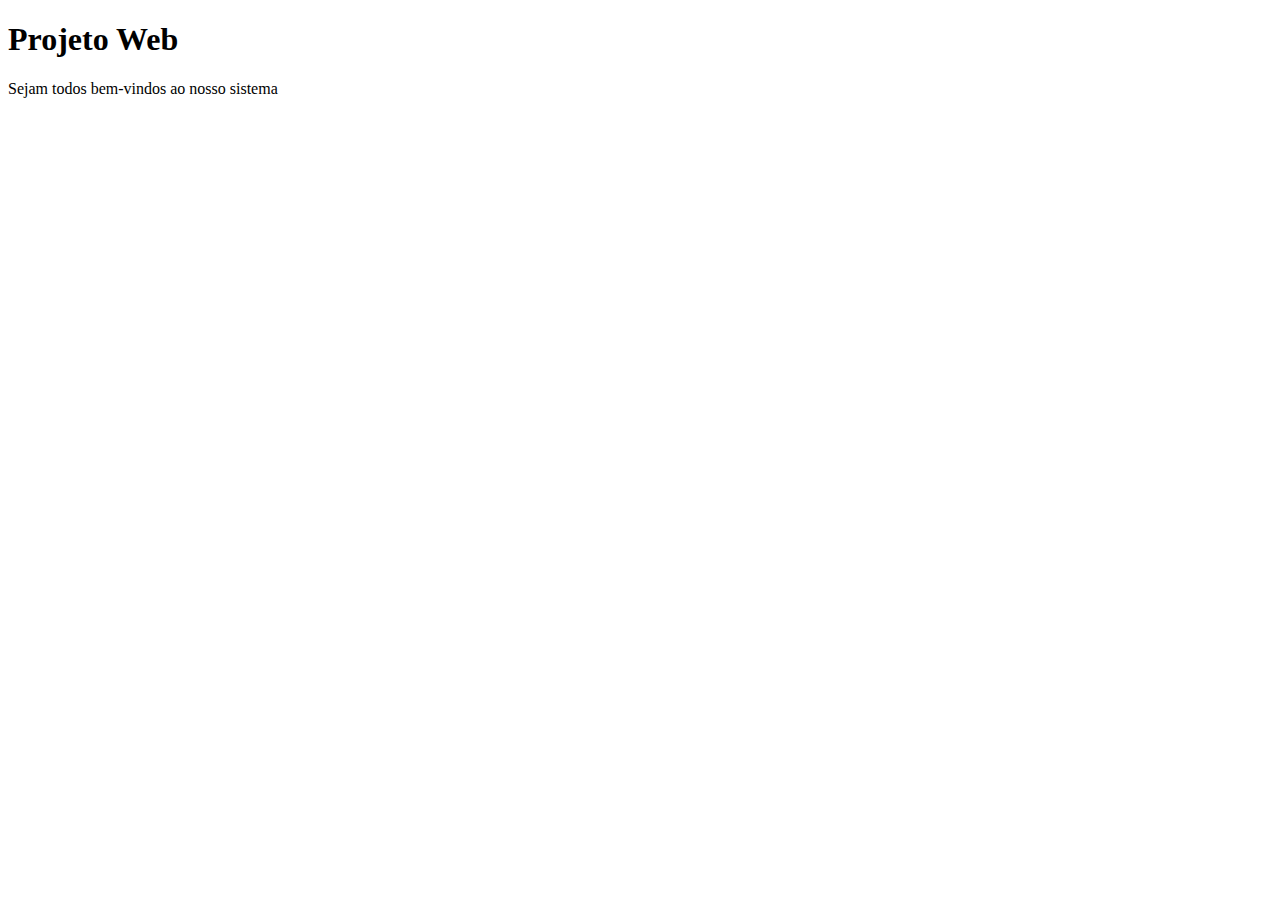
<file: PUC/index.html>
<!DOCTYPE html>
<html lang="en">
    <head>
        <meta charset="UTF-8">
        <meta http-equiv="X-UA-Compatible" content="IE=edge">
        <meta name="viewport" content="width=device-width, initial-scale=1.0">
        <title>Primeiro Projeto</title>
    </head>
    <body>
        <h1>Projeto Web</h1>
        <p>Sejam todos bem-vindos ao nosso sistema</p>
    </body>
</html>
</file>
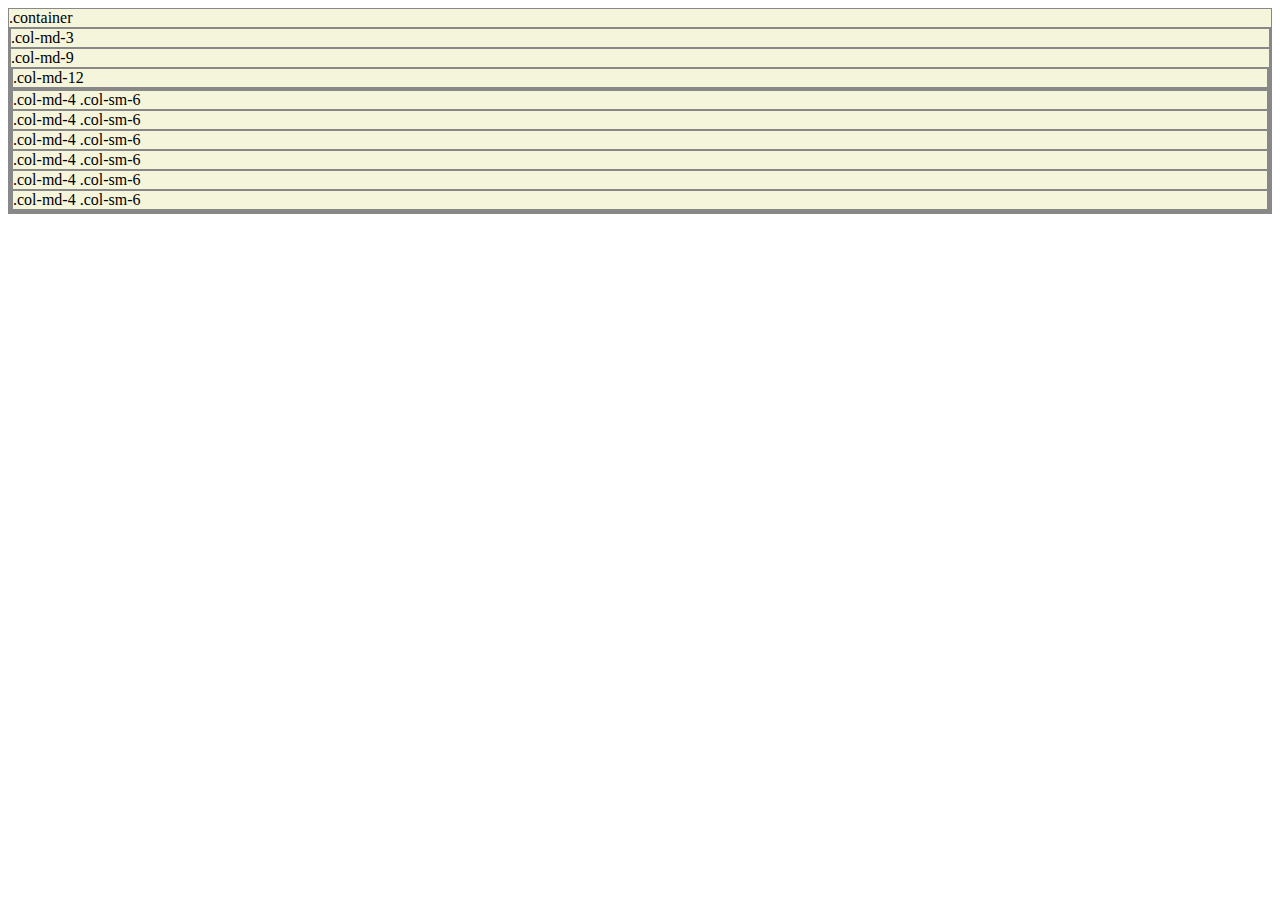
<file: PUC/desafio_bootstrap.html>
<!DOCTYPE html>
<html lang="en">
<head>
    <meta charset="UTF-8">
    <meta http-equiv="X-UA-Compatible" content="IE=edge">
    <meta name="viewport" content="width=device-width, initial-scale=1.0">
    <title>Desafio Bootstrap</title>
    <link rel="stylesheet" href="style_bootstrap.css">
    <link rel="stylesheet" href="https://cdn.jsdelivr.net/npm/bootstrap@4.6.0/dist/css/bootstrap.min.css" 
          integrity="sha384-B0vP5xmATw1+K9KRQjQERJvTumQW0nPEzvF6L/Z6nronJ3oUOFUFpCjEUQouq2+l" 
          crossorigin="anonymous">
</head>
<body>

    <div class="container-fluid">.container <br>
        <div class="row">
            <div class="col-md-3">.col-md-3</div>
            <div class="col-md-9">.col-md-9
                <div class="row">
                    <div class="col-md-12">.col-md-12</div>
                </div>
                <div class="row">
                    <div class="col-md-4 col-sm-6">.col-md-4 .col-sm-6</div>
                    <div class="col-md-4 col-sm-6">.col-md-4 .col-sm-6</div>
                    <div class="col-md-4 col-sm-6">.col-md-4 .col-sm-6</div>
                    <div class="col-md-4 col-sm-6">.col-md-4 .col-sm-6</div>
                    <div class="col-md-4 col-sm-6">.col-md-4 .col-sm-6</div>
                    <div class="col-md-4 col-sm-6">.col-md-4 .col-sm-6</div>
                </div>
            </div>
        </div>
    </div>
    
</body>
</html>
</file>
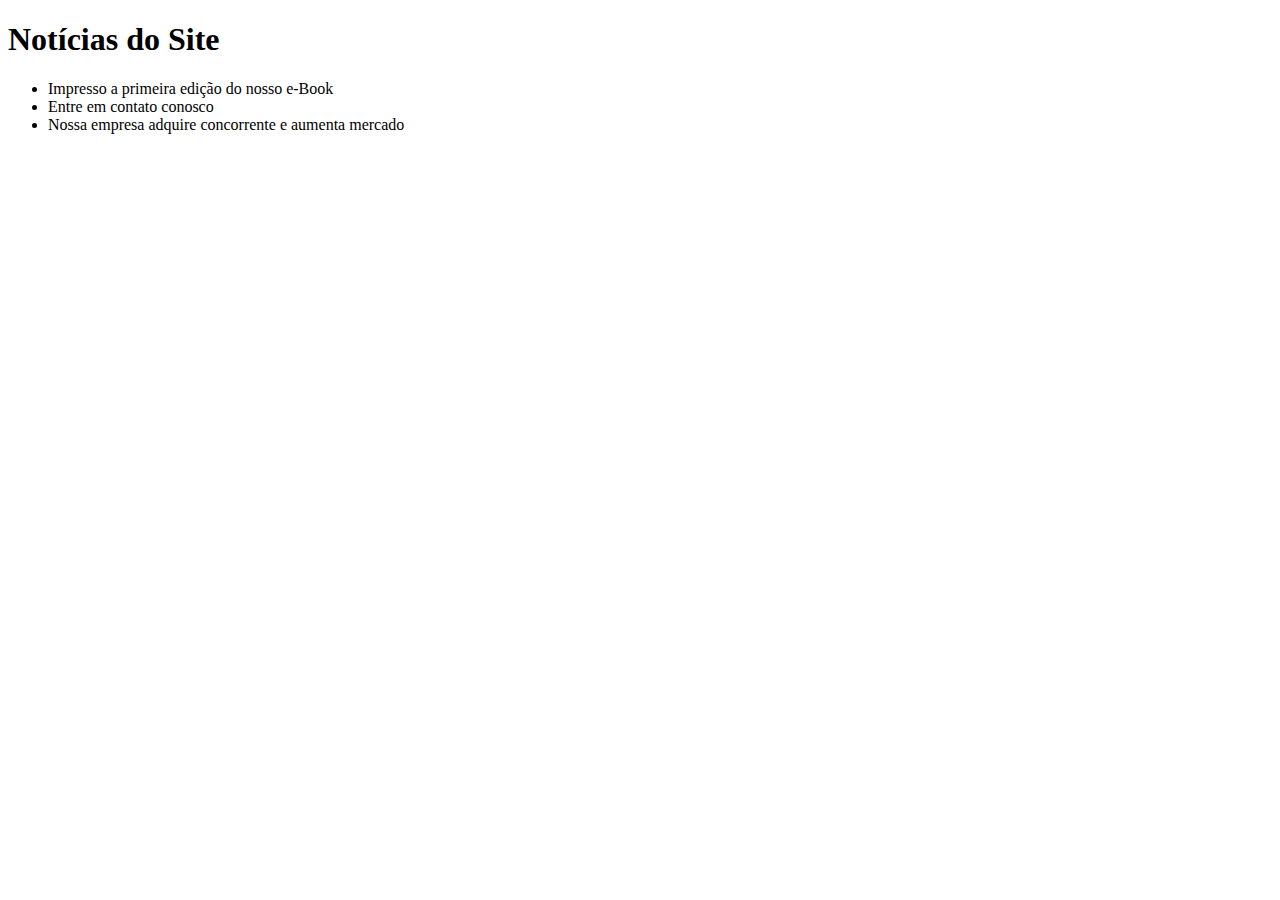
<file: PUC/noticias.html>
<!DOCTYPE html>
<html lang="en">
    <head>
        <meta charset="UTF-8">
        <meta http-equiv="X-UA-Compatible" content="IE=edge">
        <meta name="viewport" content="width=device-width, initial-scale=1.0">
        <title>Primeiro Projeto - Notícias</title>
    </head>
    <body>
        <h1>Notícias do Site</h1>
        <ul>
            <li>Impresso a primeira edição do nosso e-Book</li>
            <li>Entre em contato conosco</li>
            <li>Nossa empresa adquire concorrente e aumenta mercado</li>
        </ul>
    </body>
</html>
</file>
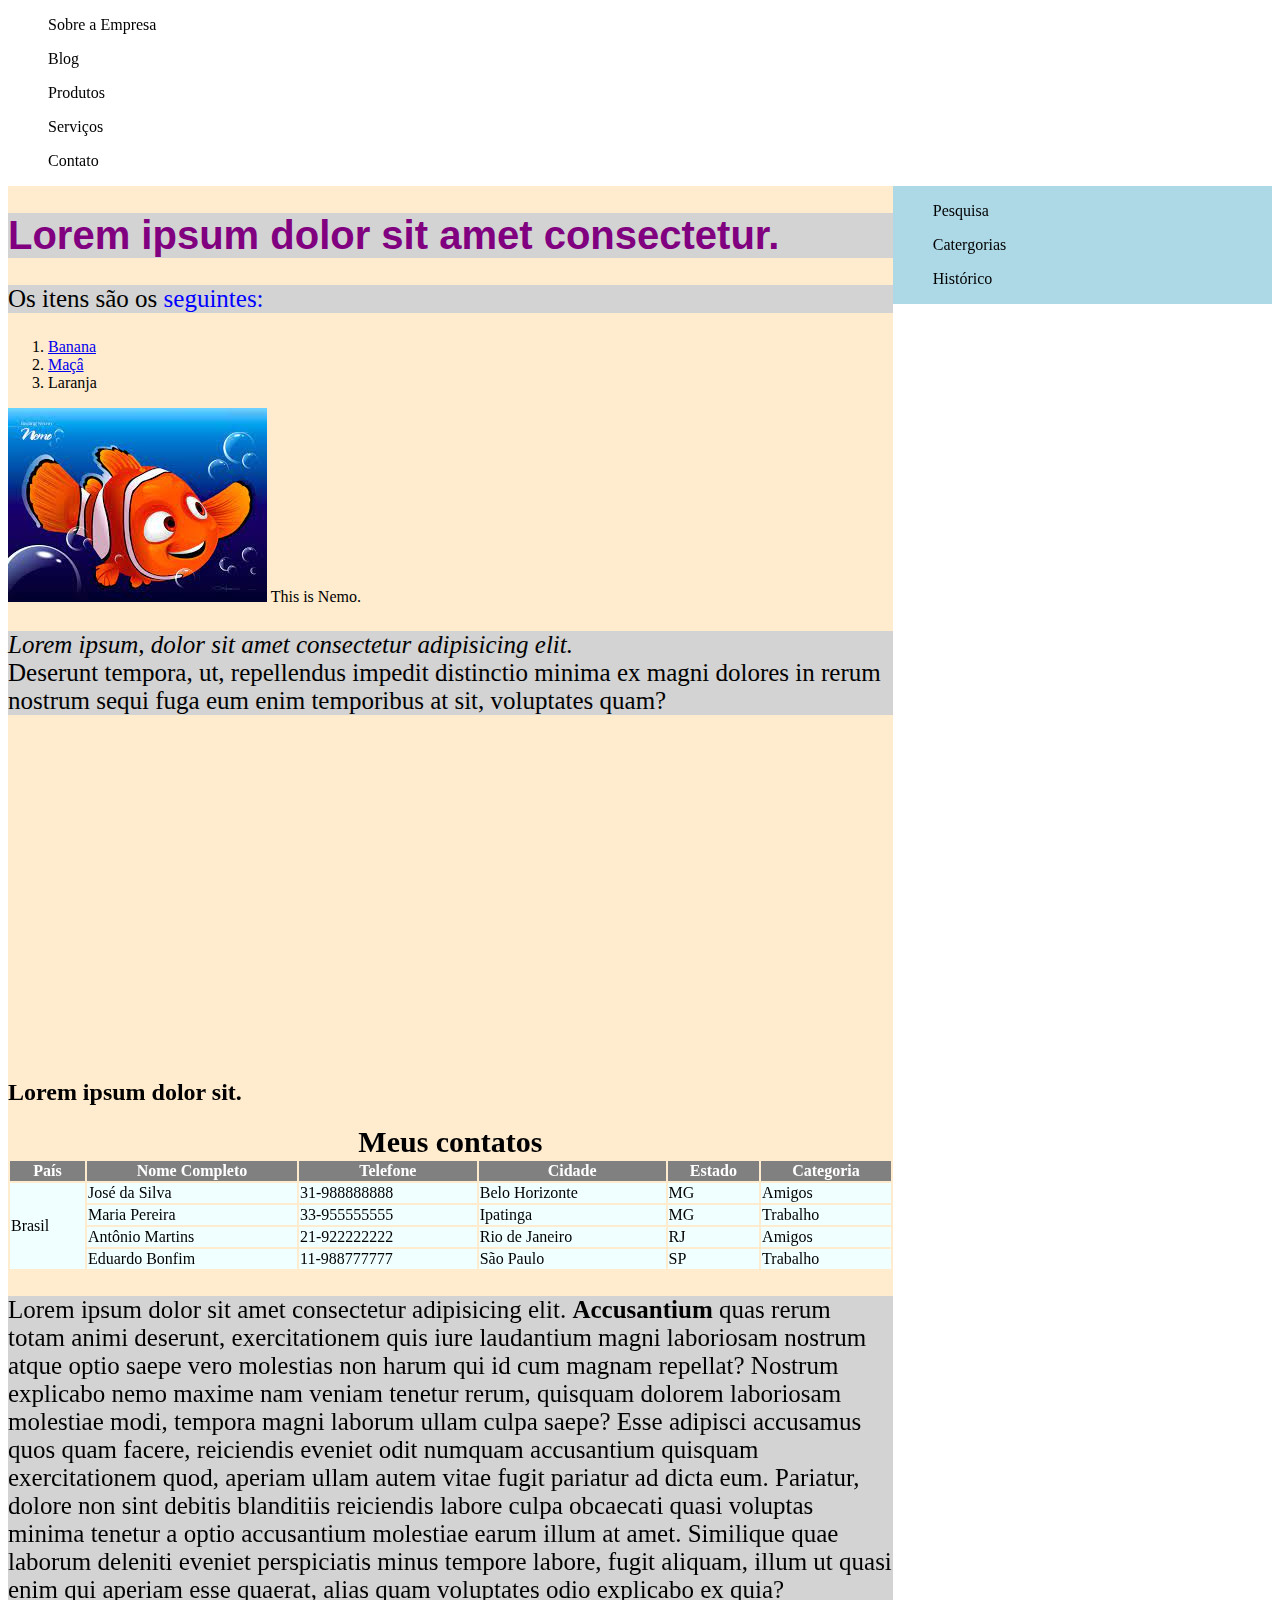
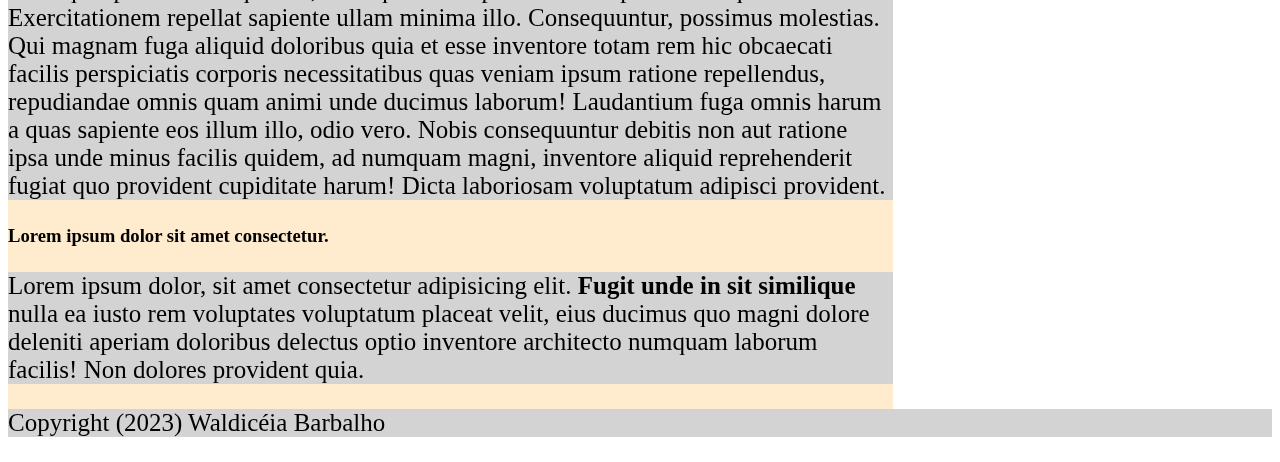
<file: PUC/page_v1.html>
<!DOCTYPE html>
<html lang="en">

<head>
    <meta charset="UTF-8">
    <meta http-equiv="X-UA-Compatible" content="IE=edge">
    <meta name="viewport" content="width=device-width, initial-scale=1.0">
    <title>My first Site</title>
    <link rel="stylesheet" href="style_v1.css">
    <!--
        <style>
            body
            {
                background-color: antiquewhite;
            }
       </style>
       <meta name="author" content="Waldicéia">
       <meta charset="UTF-8">
    -->
    <!--Atualiza a página após 5s e vai para o site da PUC-->
    <!--<meta http-equiv="refresh" content="5;url=http://pucminas.com.br">-->
</head>

<body>
    <div id="cabecalho">
        <ul>Sobre a Empresa</ul>
        <ul>Blog</ul>
        <ul>Produtos</ul>
        <ul>Serviços</ul>
        <ul>Contato</ul>
    </div>
    <div id="conteudo">
        <h1 id="tit_1" class="noticias">
            Lorem ipsum dolor sit amet consectetur.
        </h1>
        <p> Os itens são os <span class="destaque"> seguintes:</span>
        <ol>
            <li><a href="page.html">Banana</a></li>
            <li><a href="http://pucminas.br" target="_blank">Maçâ</a></li>
            <li>Laranja</li>
        </ol>
        <img src="imgs/Nemo.jpg" alt=""> This is Nemo.
        </p>
        <p><em>Lorem ipsum, dolor sit amet consectetur adipisicing elit.</em> <br> Deserunt tempora, ut, repellendus
            impedit
            distinctio minima ex magni dolores in rerum nostrum sequi fuga eum enim temporibus at sit, voluptates quam?
        </p>

       <iframe width="560" height="315" src="https://www.youtube.com/embed/rdcuOytxjKY"
            allow="accelerometer; autoplay; encrypted-media; gyroscope; picture-in-picture" frameborder="0"
            allowfullscreen>
        </iframe>

        <h2>Lorem ipsum dolor sit.</h2>
        <table>
            <caption>Meus contatos</caption>
            <tr>
                <th>País</th>
                <th>Nome Completo</th>
                <th>Telefone</th>
                <th>Cidade</th>
                <th>Estado</th>
                <th>Categoria</th>
            </tr>
            <tr>
                <td rowspan="4">Brasil</td>
                <td>José da Silva</td>
                <td>31-988888888</td>
                <td>Belo Horizonte</td>
                <td>MG</td>
                <td>Amigos</td>
            </tr>
            <tr>
                <td>Maria Pereira</td>
                <td>33-955555555</td>
                <td>Ipatinga</td>
                <td>MG</td>
                <td>Trabalho</td>
            </tr>
            <tr>
                <td>Antônio Martins</td>
                <td>21-922222222</td>
                <td>Rio de Janeiro</td>
                <td>RJ</td>
                <td>Amigos</td>
            </tr>
            <tr>
                <td>Eduardo Bonfim</td>
                <td>11-988777777</td>
                <td>São Paulo</td>
                <td>SP</td>
                <td>Trabalho</td>
            </tr>
        </table>
        <p>Lorem ipsum dolor sit amet consectetur adipisicing elit. <strong>Accusantium</strong> quas rerum totam animi
            deserunt, exercitationem quis iure laudantium magni laboriosam nostrum atque optio saepe vero molestias non
            harum qui id cum magnam repellat? Nostrum explicabo nemo maxime nam veniam tenetur rerum, quisquam dolorem
            laboriosam molestiae modi, tempora magni laborum ullam culpa saepe? Esse adipisci accusamus quos quam
            facere,
            reiciendis eveniet odit numquam accusantium quisquam exercitationem quod, aperiam ullam autem vitae fugit
            pariatur ad dicta eum. Pariatur, dolore non sint debitis blanditiis reiciendis labore culpa obcaecati quasi
            voluptas minima tenetur a optio accusantium molestiae earum illum at amet. Similique quae laborum deleniti
            eveniet perspiciatis minus tempore labore, fugit aliquam, illum ut quasi enim qui aperiam esse quaerat,
            alias
            quam voluptates odio explicabo ex quia? Exercitationem repellat sapiente ullam minima illo. Consequuntur,
            possimus molestias. Qui magnam fuga aliquid doloribus quia et esse inventore totam rem hic obcaecati facilis
            perspiciatis corporis necessitatibus quas veniam ipsum ratione repellendus, repudiandae omnis quam animi
            unde
            ducimus laborum! Laudantium fuga omnis harum a quas sapiente eos illum illo, odio vero. Nobis consequuntur
            debitis non aut ratione ipsa unde minus facilis quidem, ad numquam magni, inventore aliquid reprehenderit
            fugiat
            quo provident cupiditate harum! Dicta laboriosam voluptatum adipisci provident.</p>
        <h3>Lorem ipsum dolor sit amet consectetur.</h3>
        <p>Lorem ipsum dolor, sit amet consectetur adipisicing elit. <b>Fugit unde in sit similique </b> nulla ea iusto
            rem
            voluptates voluptatum placeat velit, eius ducimus quo magni dolore deleniti aperiam doloribus delectus optio
            inventore architecto numquam laborum facilis! Non dolores provident quia.</p>
    </div>
    <div id="menu_contexto">
        <ul>Pesquisa</ul>
        <ul>Catergorias</ul>
        <ul>Histórico</ul>
    </div>
    <div id="rodape">
        <p>Copyright (2023) Waldicéia Barbalho</p>
    </div>
</body>

</html>
</file>
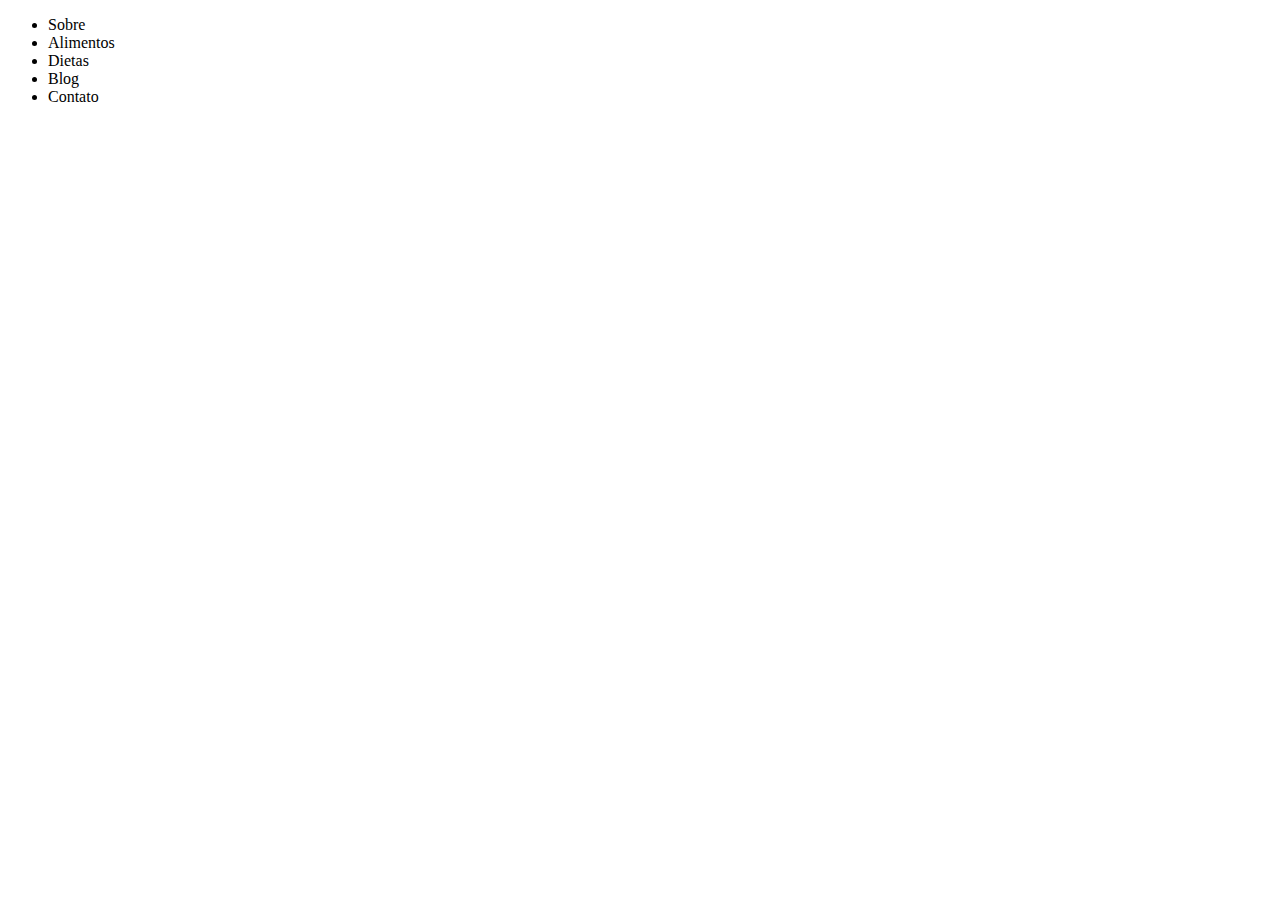
<file: PUC/teste.html>
<!DOCTYPE html>
<html lang="en">
<head>
    <meta charset="UTF-8">
    <meta http-equiv="X-UA-Compatible" content="IE=edge">
    <meta name="viewport" content="width=device-width, initial-scale=1.0">
    <title>Teste</title>
    <link rel="stylesheet" href="teste.css">
</head>
<body>
  
    <header id="h10">
        <nav class="menu-principal">
            <ul class="lista">
               <li class="item">Sobre</li>
            <li class="item active">Alimentos</li>
               <li class="item">Dietas</li>
               <li class="item">Blog</li>
               <li class="item">Contato</li>
            </ul>
        </nav>
    </header>

</body>
</html>
</file>
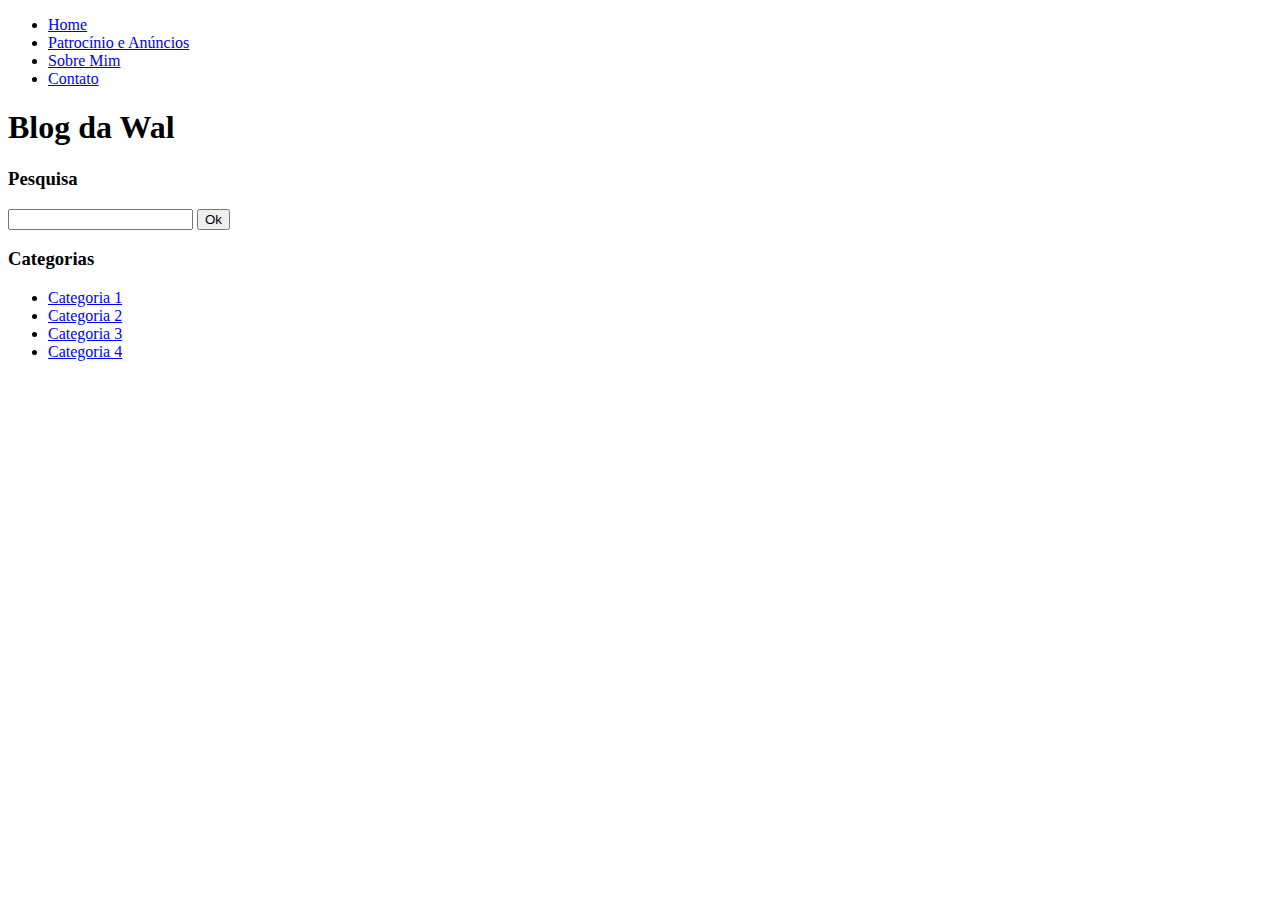
<file: PUC/mao_na_massa_2-8/contato.html>
<!DOCTYPE html>
<html lang="en">
<head>
    <meta charset="UTF-8">
    <meta name="viewport" content="width=device-width, initial-scale=1.0">
    <title>Blog da Wal</title>
</head>
<body>
    <!-- Cabeçalho -->
    <header>
        <nav class="menu-principal">
            <ul>
                <li><a href="index.html">Home</a></li>
                <li><a href="patrocinio.html">Patrocínio e Anúncios</a></li>
                <li><a href="sobre.html">Sobre Mim</a></li>
                <li><a href="contato.html">Contato</a></li>
            </ul>
        </nav>
    </header>
    
    <!-- Conteúdo do site -->
    <main>
        <h1>Blog da Wal</h1>

    </main>
    
    <!-- Barra lateral -->
    <aside>
        <div class="caixa-pesquisa">
            <h3 class="titulo">Pesquisa</h3>
            <input type="text" class="texto_pesquisa">
            <button class="botao_ok">Ok</button>
        </div>

        <div class="caixa-categoria">
            <h3 class="titulo">Categorias</h3>
            <ul>
                <li><a href="#">Categoria 1</a></li>
                <li><a href="#">Categoria 2</a></li>
                <li><a href="#">Categoria 3</a></li>
                <li><a href="#">Categoria 4</a></li>
            </ul>
        </div>  
    </aside>
</body>
</html>
</file>
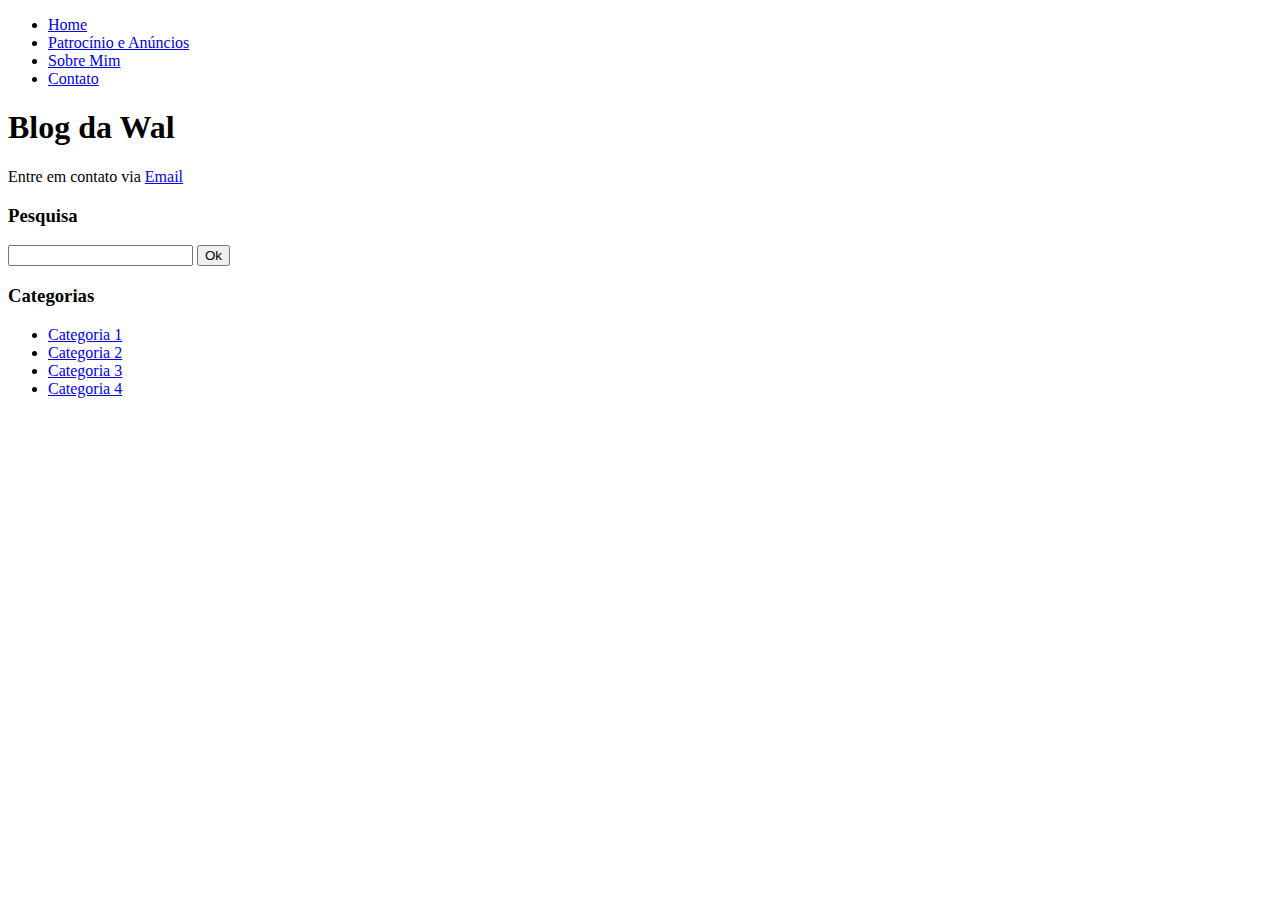
<file: PUC/mao_na_massa_2-8/sobre.html>
<!DOCTYPE html>
<html lang="en">
<head>
    <meta charset="UTF-8">
    <meta name="viewport" content="width=device-width, initial-scale=1.0">
    <title>Blog da Wal</title>
</head>
<body>
    <!-- Cabeçalho -->
    <header>
        <nav class="menu-principal">
            <ul>
                <li><a href="index.html">Home</a></li>
                <li><a href="patrocinio.html">Patrocínio e Anúncios</a></li>
                <li><a href="sobre.html">Sobre Mim</a></li>
                <li><a href="contato.html">Contato</a></li>
            </ul>
        </nav>
    </header>
    
    <!-- Conteúdo do site -->
    <main>
        <h1>Blog da Wal</h1>

        Entre em contato via <a href="mailto:wal@site.com.br">Email</a>
    
    </main>
    
    <!-- Barra lateral -->
    <aside>
        <div class="caixa-pesquisa">
            <h3 class="titulo">Pesquisa</h3>
            <input type="text" class="texto_pesquisa">
            <button class="botao_ok">Ok</button>
        </div>

        <div class="caixa-categoria">
            <h3 class="titulo">Categorias</h3>
            <ul>
                <li><a href="#">Categoria 1</a></li>
                <li><a href="#">Categoria 2</a></li>
                <li><a href="#">Categoria 3</a></li>
                <li><a href="#">Categoria 4</a></li>
            </ul>
        </div>  
    </aside>
</body>
</html>
</file>
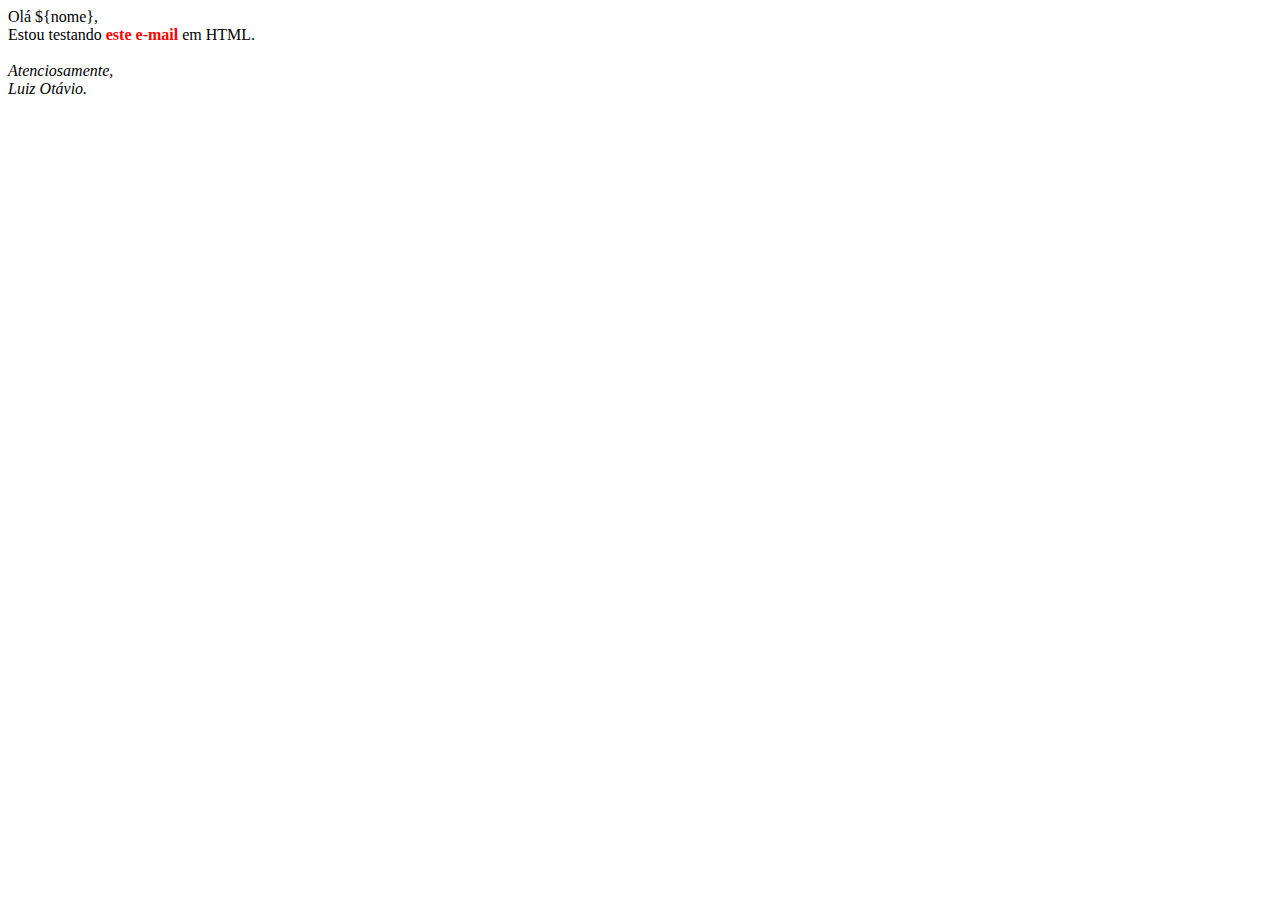
<file: Python_Basic/Secao_6/aula185.html>
<!DOCTYPE html>
<html lang="en">

    <head>
        <meta charset="UTF-8" />
        <meta http-equiv="X-UA-Compatible" content="IE=edge" />
        <meta name="viewport" content="width=device-width, initial-scale=1.0" />
        <title>Arquivo para o e-mail</title>
    </head>

    <body>
        Olá ${nome},
        <br />
        Estou testando
        <span style="color: red; font-weight: bold;">este e-mail</span>
        em HTML.
        <br />
        <br />

        <em>
            Atenciosamente,
            <br />
            Luiz Otávio.
        </em>
    </body>

</html>
</file>
<file: PUC/style_v1.css>
/*Associação pelo NOME DO ELEMENTO*/
h1
{
    color: purple;
}
p
{
    font-size: 25px;
}

/*Associação pelo ID DO ELEMENTO*/
#tit_1
{
    font-size: 40px;
}

/*Associação pela CLASSE ELEMENTO*/
.noticias
{
    font-family: Arial, Helvetica, sans-serif;
}
p, h1
{
    background-color: lightgray;
}

.destaque
{
    color: blue;
}

table
{
    width: 100%;
}
table caption
{
    font-weight: bolder;
    font-size: 30px;
}
th
{
    background-color: gray;
    color: white
}
td
{
    background-color: azure;
}

#conteudo
{
    width: 70%;
    background-color: blanchedalmond;
    float: left;
}
#menu_contexto
{
    width: 30%;
    background-color: lightblue;
    float: left;
}
#rodape
{
    clear: both;
}
</file>
<file: PUC/teste.css>
nav.menu-principal li         { color: black !important}
header#h10 li.active          { color: blue }
#h10 li                       { color: orange }
#h10 ul li.active             { color: red }
header#h10 > nav > ul > li    { color: green }
</file>
